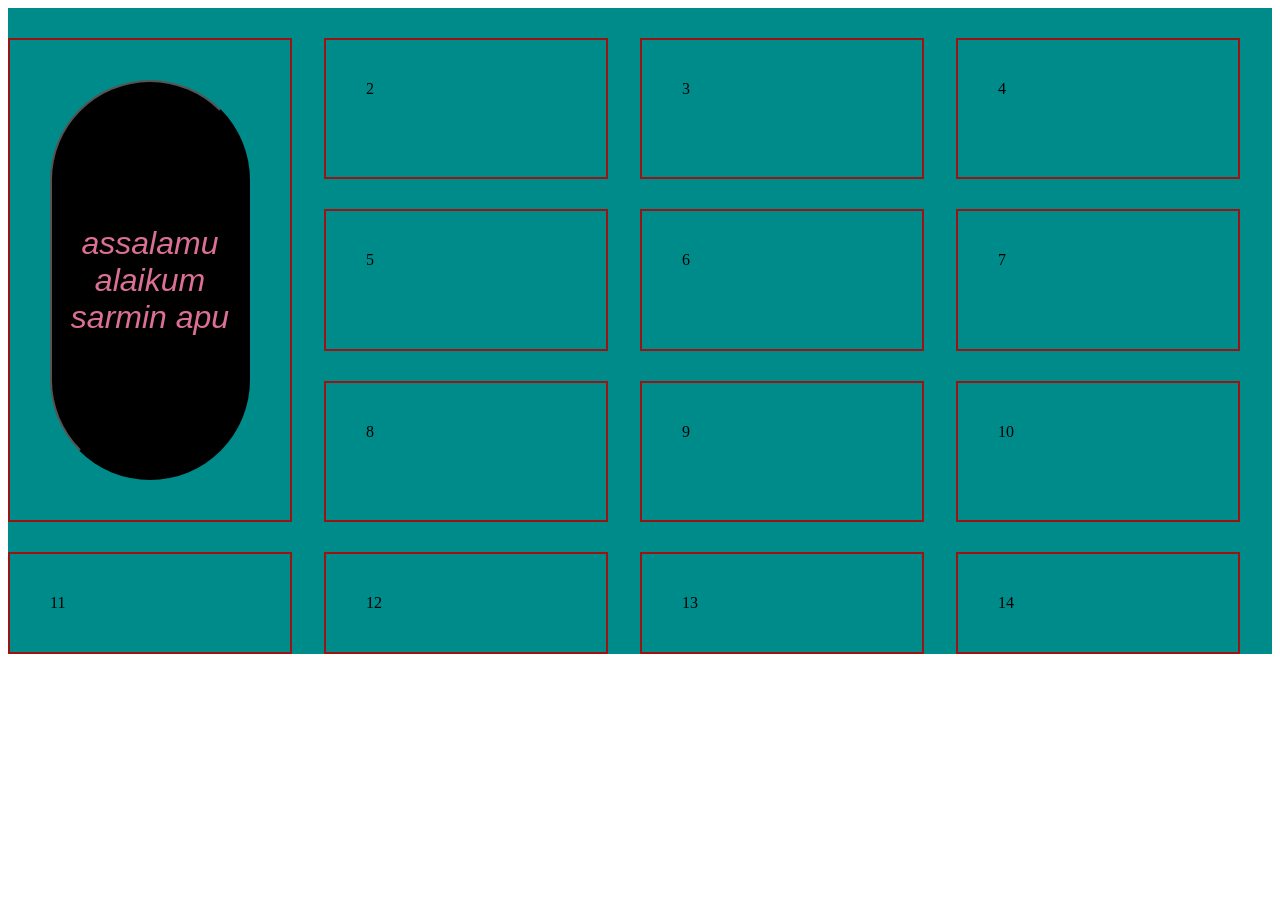
<file: index.html>
<!DOCTYPE html>
<html lang="en">
<head>
    <meta charset="UTF-8">
    <meta name="viewport" content="width=device-width, initial-scale=1.0">
    <title>grid</title>
    <link rel="stylesheet" href="style.css">
    
</head>
<body>


<section class="parent">
<div class="box span">
    <button class="bt">assalamu alaikum 
        sarmin apu
    </button>
</div>
<div class="box">2</div>
<div class="box">3</div>
<div class="box">4</div>
<div class="box">5</div>
<div class="box">6</div>
<div class="box">7</div>
<div class="box span2">8</div>
<div class="box">9</div>
<div class="box">10</div>
<div class="box">11</div>
<div class="box">12</div>
<div class="box">13</div>
<div class="box">14</div>
</section>
</body>
</html>
</file>
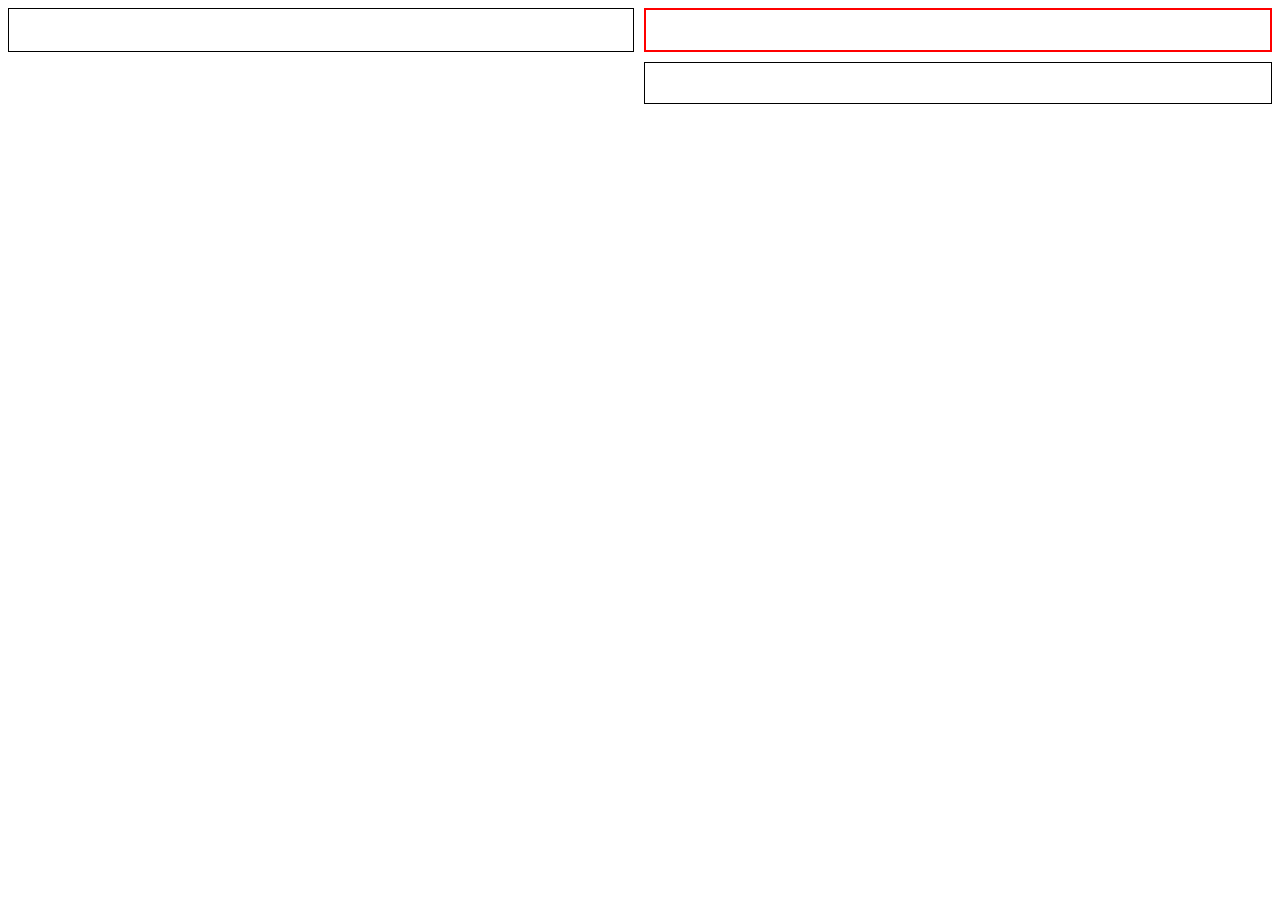
<file: grid.html>
<!DOCTYPE html>
<html lang="en">

<head>
    <meta charset="UTF-8">
    <meta name="viewport" content="width=
    , initial-scale=1.0">
    <title>Document</title>
    <link rel="stylesheet" href="grid.css">
</head>

<body>
    <div class=" container">
        <nav class="nav">

        </nav>
        <main class="main"></main>
            <article id="one-article"></article>
            <section id="one-section"></section>
            <article id="two-article"></article>
         <section  id="two-section"></section>
                <section  id="three-section"></section>
                <article  id="three-article"></article>
                <article  id="four-article"></article>
                <section  id="four-section "></section>
       
<div style="border: 2px solid red;">

</div>

        <footer>
        </footer>

    </div>
</body>

</html>
</file>
<file: style.css>
.box{
    border: 2px solid rgb(155, 19, 19);
    width: 200px;
padding: 40px;
margin-top:30px
}
.parent{
    display: grid;

    grid-template-columns: repeat(4, 1fr);
    background-color:darkcyan
}

.span{
    grid-row:span 3;
}
.bt{
    width: 200px;
    height: 400px;
    padding: auto;
    border-radius: 600px;
    color: palevioletred;
    background-color: black;
    font-size: xx-large;
    font-style: italic;
}
</file>
<file: grid.css>
.container>*{
    border: 1px solid black;
    padding: 20px;
   
}
.nav{
    grid-area: nav;
}
.main{
 grid-area: main;   
}
#one-article{
    grid-area: one-article;
}
#one-section{
    grid-area: one-section;
}
#two-article{
    grid-area:two-article;
}
#two-section{
    grid-area: two-section;
}
#three-section{
    grid-area:three_section ;
}
#three-article{
  grid-area: three-article;  
}
#four-article{
    grid-area:four-article ;
}
#four-section{
    grid-area: four-section;
}
footer{
    grid-area: footer;
}
.container{
    display: grid;
    gap: 10px;
grid-template-areas: "nav nav nav nav"
"main main main main one-article"
"one-article one-section one section "
"two-article two-article two-section two-section"
"three-article three-article four-article four-article"
"four-section four-section"
"footer footer footer footer"
;

}
@
</file>
